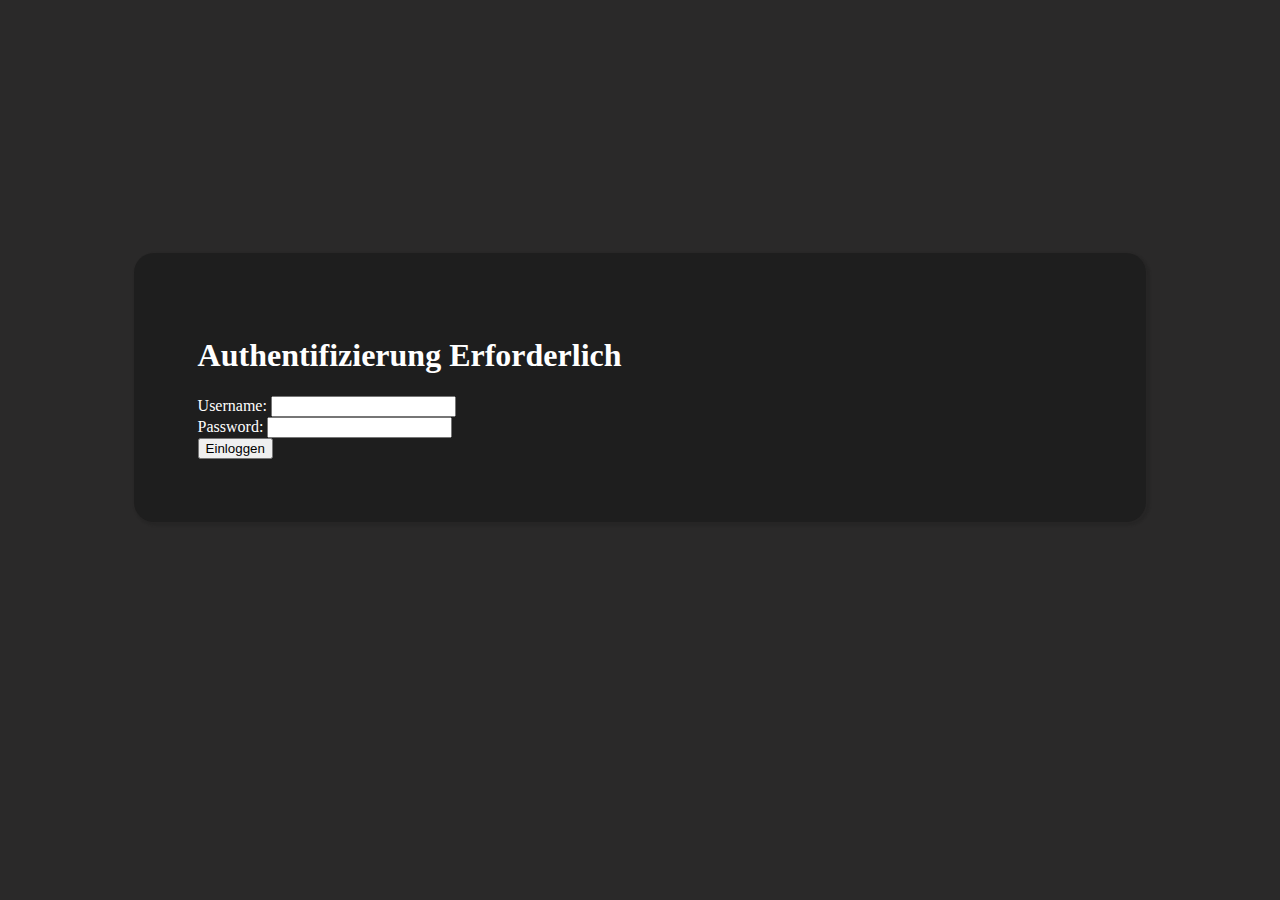
<file: views/login.html>
<!DOCTYPE html>
<html>
<head>
    <title>Bitte einloggen</title>
    <link rel="stylesheet" href="https://stackpath.bootstrapcdn.com/bootstrap/4.5.0/css/bootstrap.min.css"
          integrity="sha384-9aIt2nRpC12Uk9gS9baDl411NQApFmC26EwAOH8WgZl5MYYxFfc+NcPb1dKGj7Sk" crossorigin="anonymous">
    <link rel="stylesheet" type="text/css" href="/styles/login.css">
</head>

<body style="background-color: rgb(42, 41, 41);">
<div class="container" style="height: 100%">
    <div class="panel">
        <form action="/handle/login" method="post">
        <h1>Authentifizierung Erforderlich</h1>
        <div class="form-group">
            <label for="username">Username:</label>
            <input type="text" class="form-control" id="username" name="username">
        </div>
        <div class="form-group">
            <label for="pwd">Password:</label>
            <input type="password" class="form-control" id="pwd" name="password">
        </div>
        <button type="submit" class="btn btn-default btn-light">Einloggen</button>
        </form>
    </div>
</div>
</body>
</html>
</file>
<file: styles/login.css>
.panel {
    background-color: rgba(24, 24, 24, 0.66);
    color: white;
    border-radius: 20px;
    box-shadow: 2px 2px 2px 2px rgba(24, 24, 24, 0.20);
    padding: 5%;
    margin: 20% 10% 20%;
}
</file>
